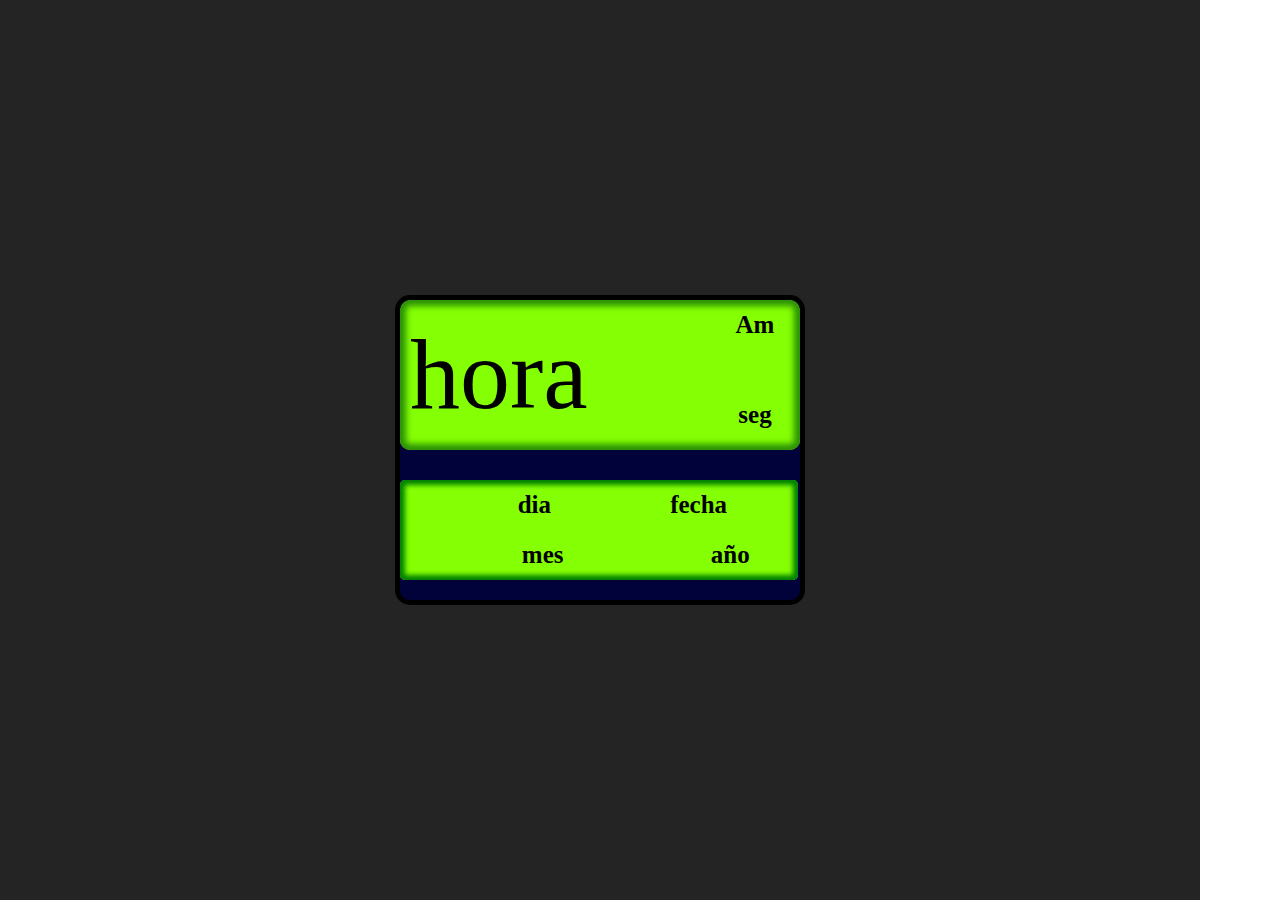
<file: WebUno/reloj/reloj.html>
<!DOCTYPE html>
<html lang="en">
<head>
    <meta charset="UTF-8">
    <meta http-equiv="X-UA-Compatible" content="IE=edge">
    <meta name="viewport" content="width=device-width, initial-scale=1.0">
    <title>reloj</title>
   <link rel="stylesheet" href="reloj.css">
   <!-- <link rel="stylesheet" href="lcd.css"> -->

</head>
<body>
    <div class="contenido_reloj">
<div class="caja_reloj">
    <div class="pantalla">
        <div class="pantalla_hora">hora</div>
        <div class="pantalla_AMPM">Am</div>

            <div class="pantalla_segundos">seg</div>

            <div class="pantalla_fecha">
                <div class="pantalla_dia">dia</div>
                <div class="fecha">fecha</div>
                <div class="pantalla_mes">mes</div>
                <div class="pantalla_año">año</div>
            </div>
        


    </div>
</div>
    </div>

    <script src="reloj.js"></script>
</body>
</html>
</file>
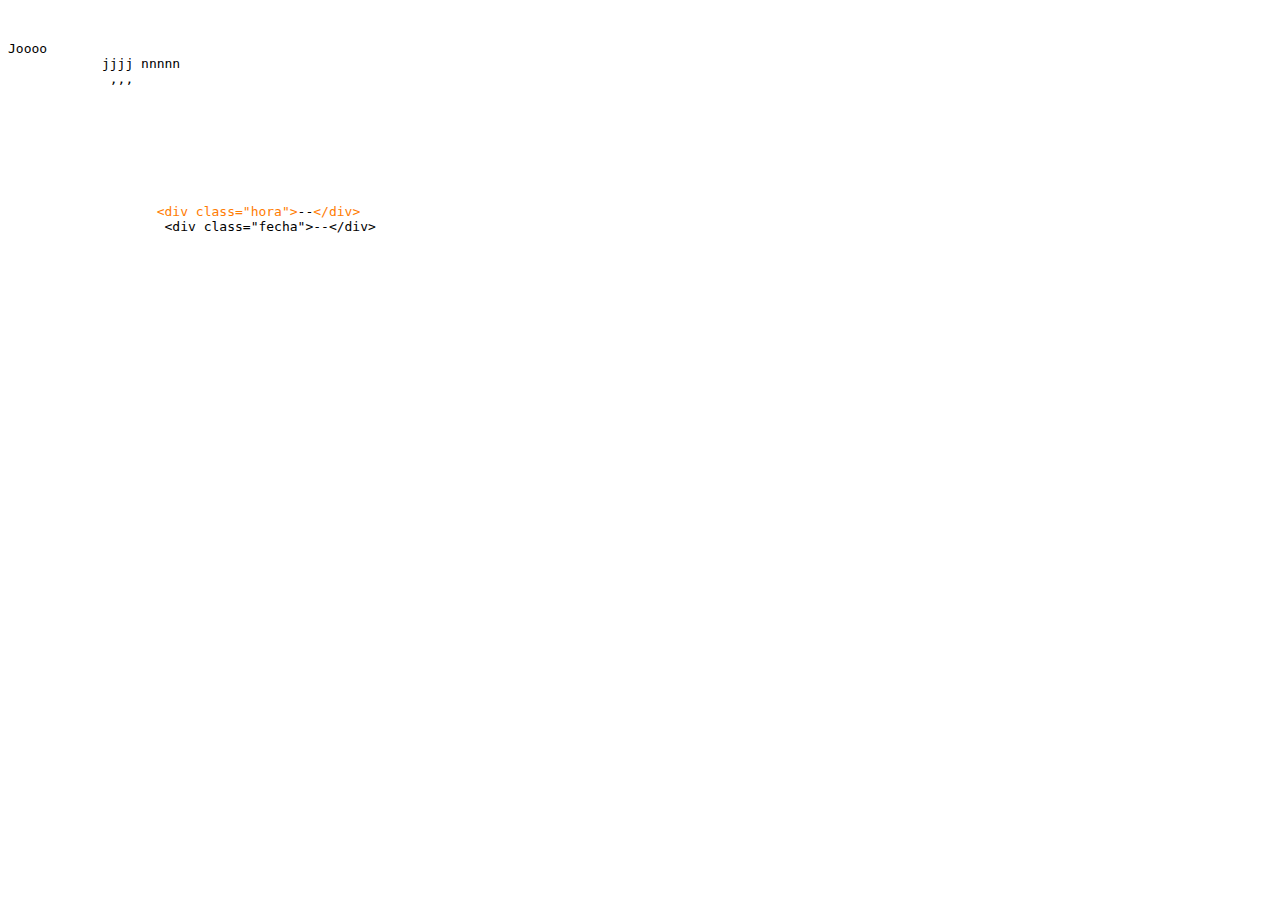
<file: paginas/reloj2/codigo/codigo.html>
<!DOCTYPE html>
<html lang="en">
<head>
    <meta charset="UTF-8">
    <meta http-equiv="X-UA-Compatible" content="IE=edge">
    <meta name="viewport" content="width=device-width, initial-scale=1.0">
    <title>Document</title>
    <link rel="stylesheet" href="codigo.css">
</head>
<body>
    <pre>
        <p>Joooo 
            jjjj nnnnn
             ,,,
        </p>
        <code>
            <div class="contenedor_reloj">
                <div class="reloj">
                   <span class="rojo">&lt;div class="hora"></span>--<span class="rojo">&lt;/div></span>
                    &lt;div class="fecha">--&lt;/div>
                </div>
            </div>
        </code>
    </pre>
</body>
</html>
</file>
<file: WebUno/reloj/reloj.css>
*{
    margin:0 ;
    max-width: 1200px;
}
.contenido_reloj{
    display:flex;
    justify-content: center;
    align-items: center;
    width:100vw;
    height:100vh;
    background:rgb(36, 36, 37)
}
.caja_reloj{
    border:solid black 5px;
    border-radius:15px;
    margin:0 auto;
    width:400px;
    height:300px;
    background:rgb(2, 2, 59);
    overflow:hidden
}
.pantalla{
    position:relative;
    width:100%;
    height:100%;
    background:rgb(2, 2, 59);

}
.pantalla_hora{
    width:95%;
    height:150px;
    /* text-align:center; */
    line-height: 150px;
    font-size: 100px;
    background:rgb(133, 255, 4);
    box-shadow: 0px 0px 6px 6px #2a8f06 inset;

    /* border:solid black 1px; */
    padding:0px 10px;
    border-radius:10px;

}
.pantalla_segundos{
    position:absolute;
    right:15px;
    top: 100px;
    text-align: center;
    line-height: 50px;
    font-size: 30px;
    font-weight: bold;
    width:60px;
    height:50px;
    /* border: solid black 1px; */
}
.pantalla_fecha{
    display:flex;
    flex-wrap: wrap;
    justify-content: space-evenly;
    align-items: center;
    padding:0px 5px;
    margin-top:30px;
    width:97%;
    height:100px;
    /* border:solid black 1px; */
    border-radius: 5px;
    background-color: rgb(133, 255, 4);
    box-shadow: inset 0px 0px 5px 5px green;
}
.pantalla_dia{
    width:140px;
    height:30px;
    /* border:solid black 1px */
}
.fecha{
    width:70px;
    height:30px;
    /* border:solid black 1px   */
}
.pantalla_mes{
    width:250px;
    height:30px;
    /* border:solid black 1px */

}
.pantalla_año{
    width:100px;
    height:30px;
    /* border:solid black 1px */

}
.pantalla_AMPM{
    position:absolute;
    top:10px;
    right:15px;
    width:60px;
    height:40px;
    /* border:solid black 1px */
}
.pantalla_segundos,.pantalla_mes,.pantalla_dia,
.pantalla_AMPM,.pantalla_fecha,.pantalla_año{
    text-align: center;
    line-height: 30px;
    font-size: 25px;
    font-weight: bold;
}
</file>
<file: paginas/reloj2/codigo/codigo.css>
.rojo{
    color:rgb(255, 124, 2)
}
</file>
